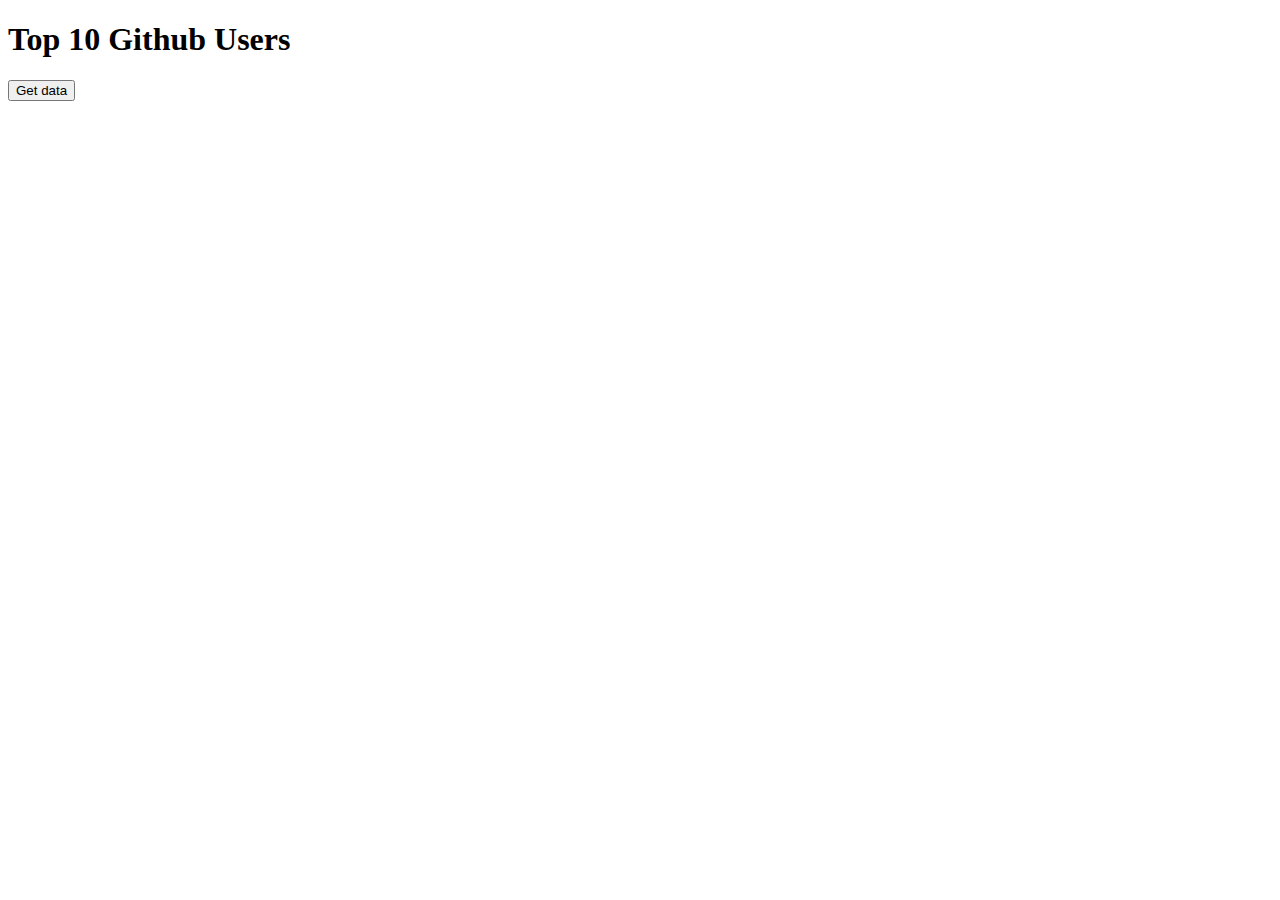
<file: Day8/index.html>
<!DOCTYPE html>
<html lang="en">
<head>
    <meta charset="UTF-8">
    <meta name="viewport" content="width=device-width, initial-scale=1.0">
    <title>Top 10 Github Users</title>
    <script src="script.js"></script>
</head>

<body>
    
    <h1>Top 10 Github Users</h1>
    <button onclick="fetchData()">Get data</button>
    <div id="div1"></div>
    
</body>
</html>
</file>
